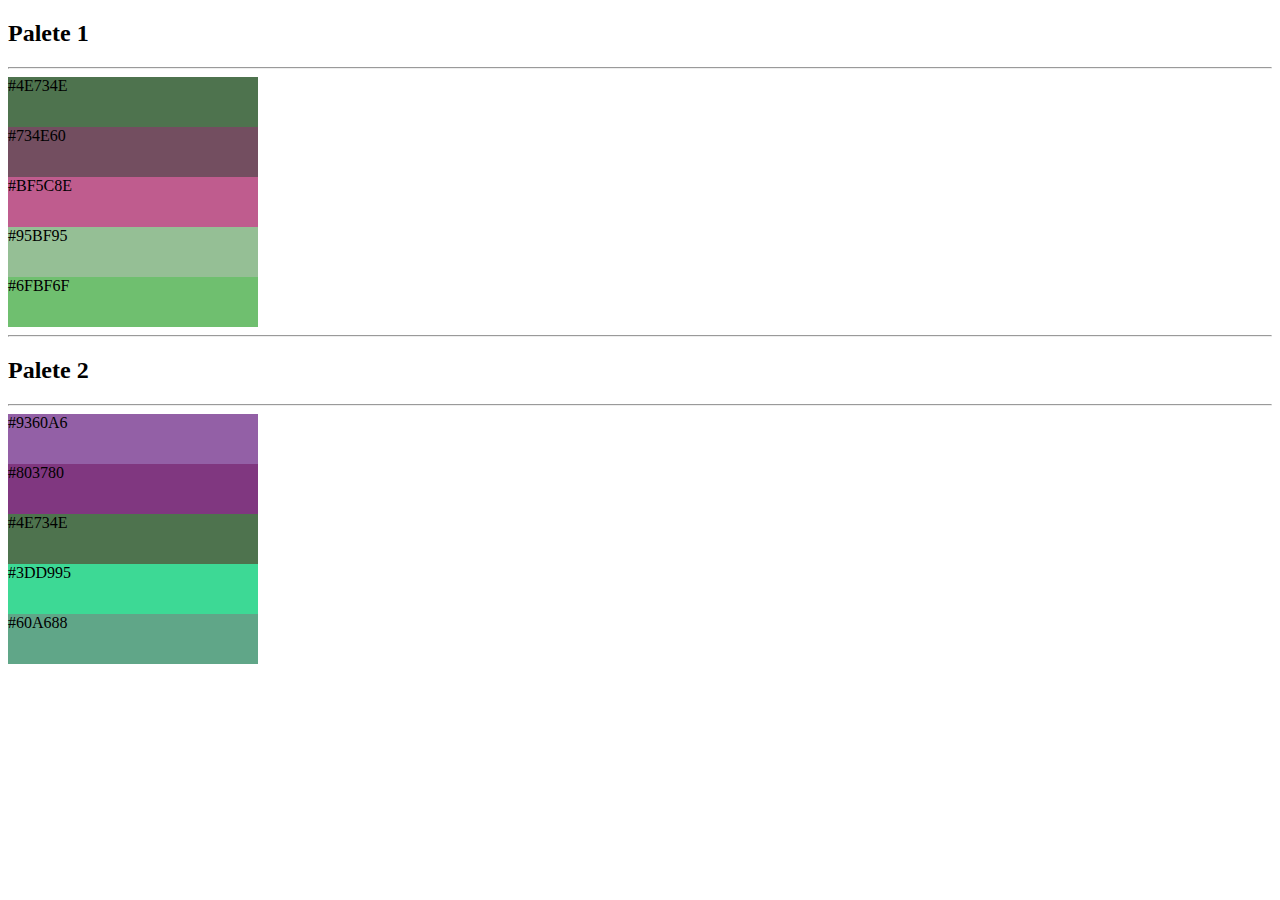
<file: PawSociety/pallete-1.html>
<!DOCTYPE html>
<html lang="en">                                                                                                                                                                                                                                            
<head>
    <meta charset="UTF-8">
    <meta name="viewport" content="width=device-width, initial-scale=1.0">
    <meta http-equiv="X-UA-Compatible" content="ie=edge">
    <title>Document</title>
</head>
<body>
    <h2>Palete 1</h2>
    <hr>
    <div style="background-color: #4E734E; width:250px; height:50px;">#4E734E</div>
    <div style="background-color: #734E60; width:250px; height:50px;">#734E60</div>
    <div style="background-color: #BF5C8E; width:250px; height:50px;">#BF5C8E</div>
    <div style="background-color: #95BF95; width:250px; height:50px;">#95BF95</div>
    <div style="background-color:#6FBF6F; width:250px; height:50px;">#6FBF6F</div>
    <hr>
    <h2>Palete 2</h2>
    <hr>
    <div style="background-color: #9360A6; width:250px; height:50px;">#9360A6</div>
    <div style="background-color: #803780 ; width:250px; height:50px;">#803780</div>
    <div style="background-color: #4E734E ; width:250px; height:50px;">#4E734E</div>
    <div style="background-color: #3DD995 ; width:250px; height:50px;">#3DD995</div>
    <div style="background-color:#60A688; width:250px; height:50px;">#60A688</div>
    
    
</body>
</html>
</file>
